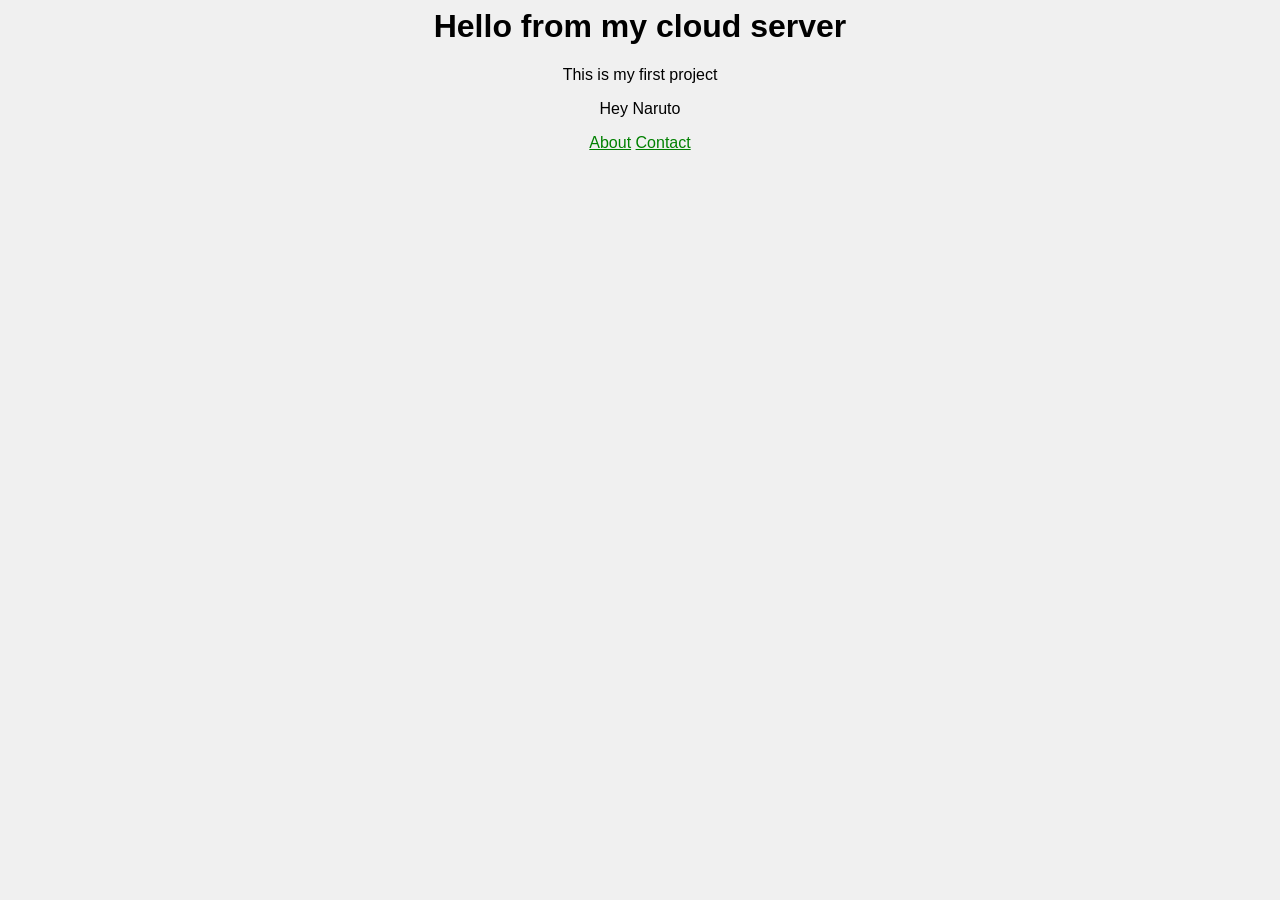
<file: index.html>
<DOCTYPE html!>
<html>
<head>
<title>My cloud website</title>
<link rel="stylesheet" href="style.css">
</head>
<body>
<h1>Hello from my cloud server</h1>
<p> This is my first project </p>
<p> Hey Naruto </p>
<a href="about.html">About</a>
<a href="contact.html">Contact</a>
</body>
</html>
</file>
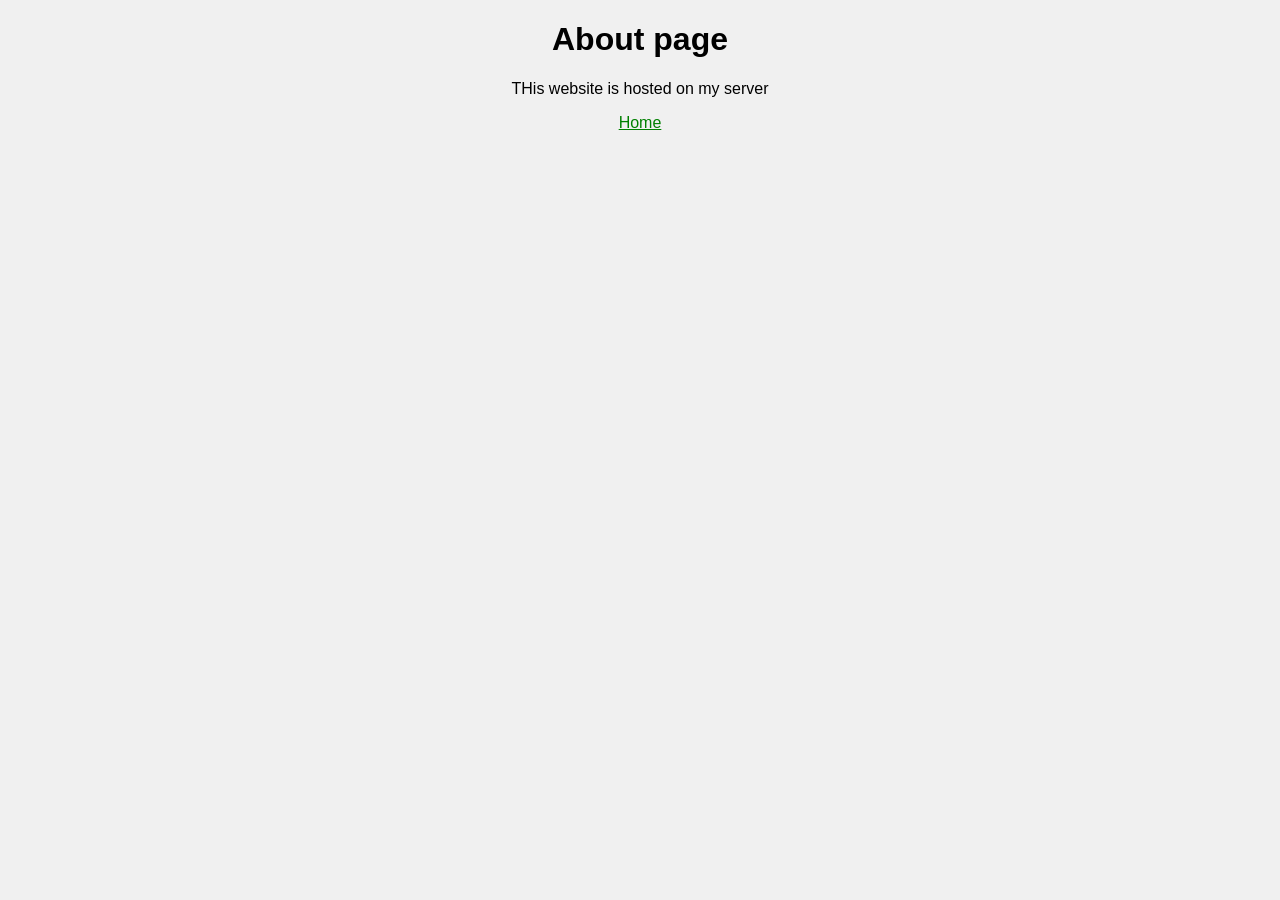
<file: about.html>
<!DOCTYPE html>
<html>
<head>
<title>About </title>
<link rel="stylesheet" href="style.css">
</head>
<body>
<h1>About page</h1>
<p> THis website is hosted on my server </p>
<a href="index.html">Home</a>
</body>
</html>
</file>
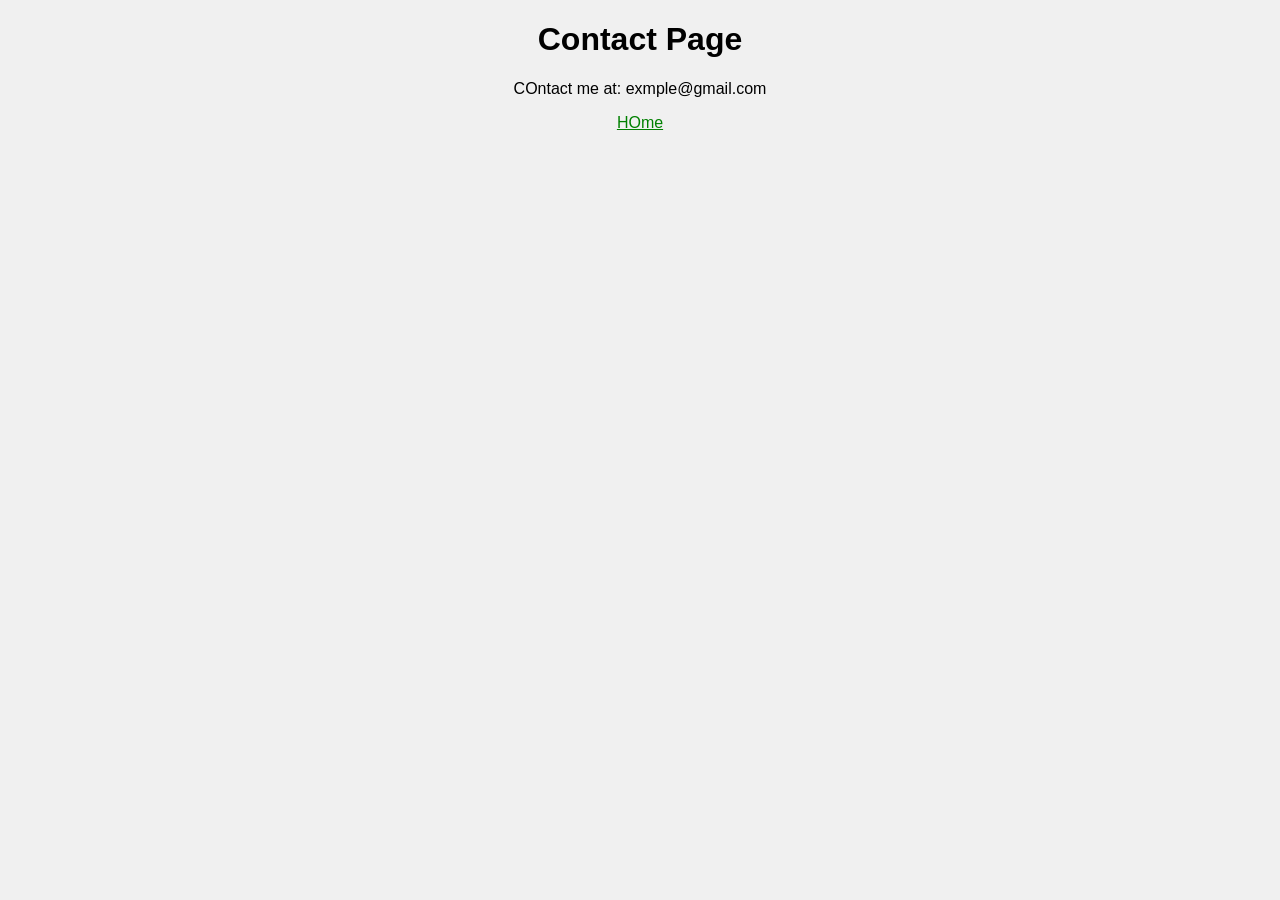
<file: contact.html>
<!DOCTYPE html>
<html>
<head>
<title> Contact </title>
<link rel="stylesheet" href="style.css">
</head>
<body>
<h1> Contact Page</h1>
<p> COntact me at: exmple@gmail.com</p>
<a href="index.html">HOme</a>
</body>
</html>
</file>
<file: style.css>
body{
font-family: Arial;
background-color: #f0f0f0;
text-align: center;
}
h1{
color: blue:
}
a{
color: green;
font-size: 18px:
}
</file>
